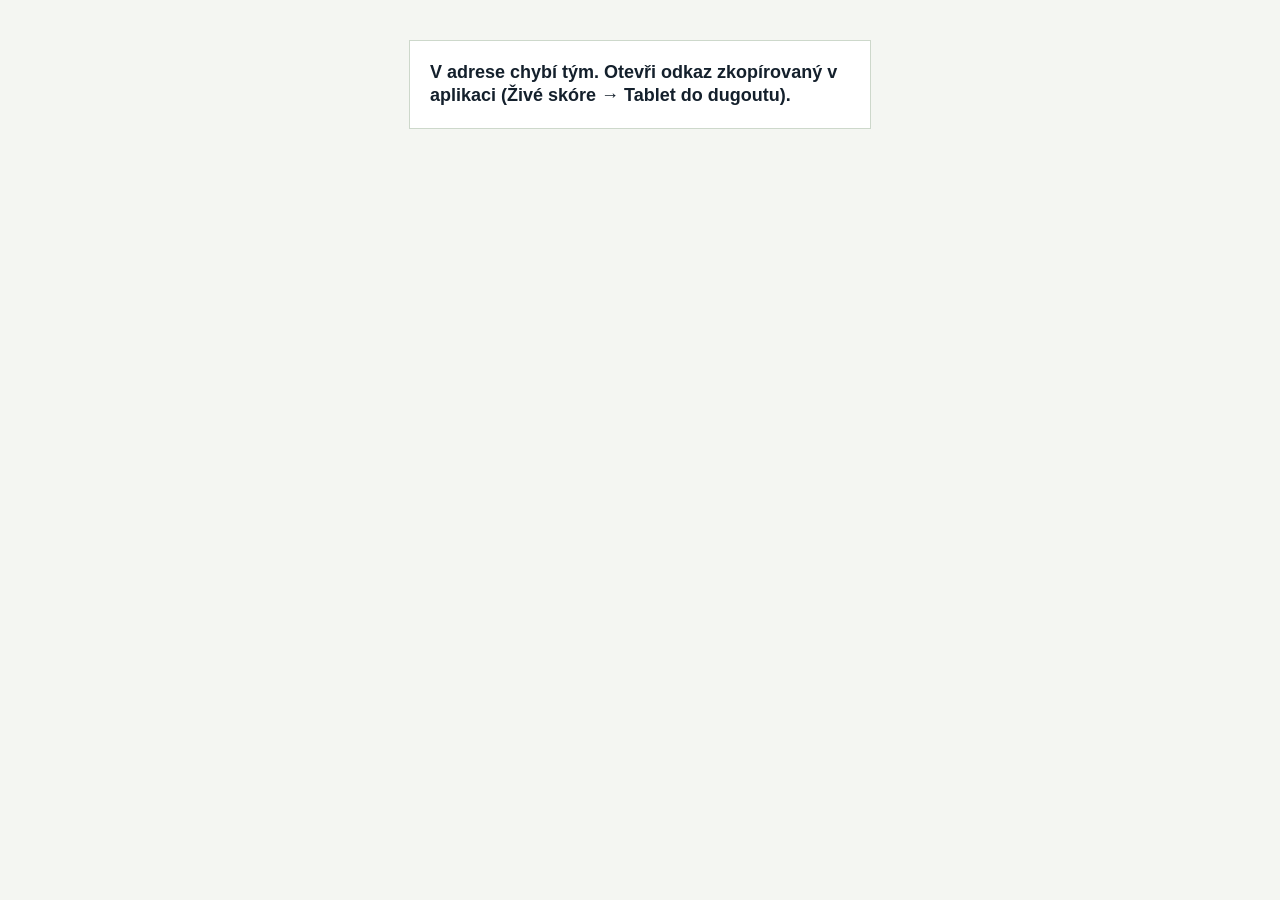
<file: dugout.html>
<!doctype html>
<html lang="cs"><head><meta charset="utf-8">
<meta name="viewport" content="width=device-width,initial-scale=1">
<title>Dugout · Baseball Scorekeeper</title>
<link rel="icon" href="favicon-32x32.png">
<!-- Stránka pro tablet v dugoutu. Záměrně bez moderního JS i CSS, aby běžela i na Androidu 4.1 (Chrome 71, Firefox 68).
     Bez přihlášení: jen čte public/<tým>/dugout přes REST, data tam posílá aplikace zapisovatele. -->
<style>
body{margin:0;background:#f4f6f2;color:#14202c;font:bold 18px/1.3 Arial,Helvetica,sans-serif}
button,input{font-weight:bold}
.top{position:relative;background:#173a2a;color:#fff;padding:4px 14px;text-align:center}
.top table{width:100%;border:0;background:none;table-layout:auto}
.top td{border:0;padding:0;color:#fff;font-weight:bold;vertical-align:middle;overflow:hidden;word-wrap:break-word}
.tnm{position:absolute;top:50%;-webkit-transform:translateY(-50%);transform:translateY(-50%);overflow:hidden;white-space:nowrap;font-weight:bold;color:#fff}.tnm.l{text-align:right}.tnm.r{text-align:left}
.tnm span{display:inline-block;font-size:40px;line-height:.95;white-space:nowrap}
.top td.ls{width:1px;padding-right:12px;vertical-align:middle}.top td.mid{width:auto}
table.lsc{border-collapse:collapse;table-layout:auto;width:auto}
.lsc td,.lsc th{border:1px solid #2f5a44;padding:1px 5px;font-size:18px;color:#fff;text-align:center;min-width:16px}
.lsc th{color:#b9d4c4;font-size:16px;border-top:0}.lsc td.nm{text-align:left;white-space:nowrap;overflow:hidden;color:#b9d4c4}
.lsc td.nm.us{color:#fff}.lsc td.cur{background:#ffd54a;color:#14202c}.lsc td.tot{color:#ffd54a;font-size:22px}
.tsc{position:absolute;left:50%;top:50%;-webkit-transform:translate(-50%,-50%);transform:translate(-50%,-50%);font-size:133px;line-height:.88;font-weight:bold;white-space:nowrap;color:#ffd54a;letter-spacing:-2px}
.top td.st{width:180px;font-size:30px;line-height:1.35;text-align:right;border-left:2px solid #2f5a44;padding-left:10px;white-space:nowrap}
.st span{display:block}.st .big{font-size:35px;color:#ffd54a;text-transform:uppercase}
.dot{display:inline-block;width:27px;height:27px;border-radius:14px;border:3px solid #fff;margin-left:6px;vertical-align:-4px;box-sizing:border-box}
.dot.on{background:#ff6b5a;border-color:#ff6b5a}
.wrap{overflow:hidden;padding:8px 10px 8px 20px}
.col{float:left;width:44%}.col.r{float:right;width:55%}
#luw{overflow-y:auto;-webkit-overflow-scrolling:touch;border:1px solid #cdd8cb;background:#fff}
#luw table.lu{border:0}
h2{margin:0 0 6px;font-size:18px;text-transform:uppercase;color:#4a5a52;letter-spacing:1px}
table.lu{width:100%;border-collapse:collapse;background:#fff;border:1px solid #cdd8cb;table-layout:fixed}
.lu tr{font-size:24px}
.lu td{padding:0 8px;line-height:1;height:38px;border-bottom:1px solid #e3e9e1;white-space:nowrap;overflow:hidden;text-overflow:ellipsis}
.lu td.n{width:1.6em;padding:0 4px 0 6px;text-overflow:clip;overflow:visible;color:#6b7a73;text-align:right}
.lu td.s{width:4.6em;font-size:.62em;text-align:right;color:#4a5a52;padding-left:2px}
.lu tr.now td{background:#2c6a43;color:#fff;font-weight:bold}
.lu tr.now .tag{background:#fff;color:#2c6a43}
.lu tr.next td{background:#ffe88a}
.lu tr.prp td{background:#fff7d6}
.tag{display:inline-block;font-size:.75em;line-height:1.2;background:#14202c;color:#fff;border-radius:4px;padding:0 .3em;margin-left:.6em;vertical-align:middle}
#fw{position:relative;margin:0 auto;overflow:hidden;width:400px;height:336px;background:#fff;border:1px solid #cdd8cb;box-sizing:border-box}
.fh{text-align:center;font-size:20px;margin:0;padding:6px 4px 0;color:#14202c;white-space:nowrap;overflow:hidden;text-overflow:ellipsis}body.dark .fh{color:#eef3ef}
.ftl{position:absolute;left:8px;bottom:5px;line-height:1.25;font-size:14px;font-weight:bold;text-transform:uppercase;letter-spacing:1px;color:#4a5a52;z-index:2}
.fb{position:absolute;bottom:4px;z-index:3}.fb.l{left:4px}.fb.r{right:4px}.fb button{float:none!important;margin:0!important}
.upd{position:absolute;right:8px;bottom:42px;font-size:12px;color:#6b7a73;z-index:2}
.field{position:relative;width:398px;height:334px;-webkit-transform-origin:0 0;transform-origin:0 0}
.field svg{position:absolute;left:0;top:0}
.p{position:absolute;width:120px;margin-left:-60px;text-align:center;font-size:17px;line-height:1.15;white-space:nowrap;overflow:hidden;text-overflow:ellipsis}
.p b{display:block;font-size:14px;color:#fff;background:#2c6a43;border-radius:3px;margin:0 auto 2px;width:38px}
.empty{background:#fff;border:1px solid #cdd8cb;padding:16px;color:#4a5a52}
.box{max-width:420px;margin:40px auto;background:#fff;border:1px solid #cdd8cb;padding:20px}
.foot{padding:6px 0 0;font-size:16px;line-height:30px;color:#4a5a52;white-space:nowrap;overflow:hidden;text-overflow:ellipsis}
#fs,#voice{float:right;font-size:15px;padding:5px 10px;margin-left:8px;background:#173a2a;color:#fff;border:0;border-radius:5px}
.stale{background:#c0392b;color:#fff;text-align:center;padding:4px;font-size:16px}
.prep{background:#fff7d6;border:3px solid #c9a227;padding:2px 12px;margin-bottom:8px;font-size:28px;line-height:1.1;font-weight:bold;white-space:nowrap;overflow:hidden;text-overflow:ellipsis}
.prep .tv{float:right;font-size:36px;line-height:1.1;margin-left:10px}.prep.warn{background:#ffe2b8;border-color:#e67e22;color:#a14d00}.prep.warn small{color:#a14d00}body.dark .prep.warn{background:#4a3010;border-color:#e67e22;color:#ffb05a}body.dark .prep.late{background:#4a1a14;border-color:#e0574a;color:#ff8a7a}body.dark .prep.off{border-color:#2b3a3d;color:#b5c4bd}
.prep.late{background:#ffe0dc;border-color:#c0392b;color:#a32a1d}.prep.off{background:#fff;border-color:#cdd8cb;color:#4a5a52}
.prep small{display:inline;font-size:18px;line-height:40px;font-weight:bold;text-transform:uppercase;letter-spacing:.5px;color:#4a5a52}
#voice.on{background:#c97a00}
@media (max-width:860px){.fh{font-size:15px}.wrap{padding-left:16px}.fb button{font-size:13px;padding:4px 7px}.prep{padding:2px 8px}.prep .tv{font-size:28px}.prep small{font-size:14px;line-height:31px}.tsc{font-size:106px}.lsc td,.lsc th{font-size:15px;padding:0 4px}.lsc td.tot{font-size:17px}.top td.st{width:160px;font-size:23px}.st .big{font-size:26px}.dot{width:22px;height:22px}}
@media (max-width:700px){.top td.ls{display:none}.top td.st{width:110px}.col,.col.r{float:none;width:auto;margin-bottom:12px}.tsc{font-size:64px}.top td.st{width:120px;font-size:17px}.st .big{font-size:19px}.lu tr{font-size:20px}}
/* tmavé schéma (přepínač dole vpravo) */
body.dark{background:#0f1517;color:#eef3ef}
body.dark #luw{background:#172024;border-color:#2b3a3d}
body.dark .lu td{border-bottom-color:#26343a;color:#eef3ef}
body.dark .lu td.n{color:#8fa39a}
body.dark .lu td.s{color:#b5c4bd}
body.dark .lu tr.next td{background:#d9b21f;color:#14202c}
body.dark .lu tr.next td.n,body.dark .lu tr.next td.s{color:#3a3410}
body.dark .lu tr.prp td{background:#4d4418;color:#fff3c4}
body.dark .lu tr.prp td.n,body.dark .lu tr.prp td.s{color:#e3d48f}
body.dark .lu tr.prp .tag{background:#ffd54a;color:#14202c}
body.dark .lu tr.next .tag{background:#14202c;color:#ffd54a}
body.dark .lu tr.now td{background:#2f8a52}
body.dark .prep{background:#172024;border-color:#d9b21f;color:#ffd54a}
body.dark .prep small{color:#b5c4bd}
body.dark #fw{background:#172024;border-color:#2b3a3d}
body.dark .field svg path{fill:#1f3b2b}
body.dark .field svg polygon{fill:#6b5233;stroke:#a5814f}
body.dark .field svg rect{fill:#eef3ef;stroke:#8fa39a}
body.dark .p{color:#eef3ef}
body.dark .ftl{color:#b5c4bd}
body.dark .upd{color:#8fa39a}
body.dark .foot{color:#b5c4bd}
body.dark #fs,body.dark #voice{background:#2c6a43}
body.dark h2{color:#b5c4bd}
body.dark .empty{background:#172024;border-color:#2b3a3d;color:#b5c4bd}
body.dark table.lu{background:#172024}
#theme{float:right;font-size:15px;padding:4px 10px;margin-left:8px;background:#14202c;color:#fff;border:0;border-radius:5px}body.dark #theme{background:#eef3ef;color:#14202c}
</style>
<style id="dyn"></style><style id="dyn2"></style></head>
<body><div id="app"><div class="box">Načítám…</div></div>
<script>
var DB='https://eagles-scorekeeper-default-rtdb.europe-west1.firebasedatabase.app',POLL=1500,POLL_SLOW=30000,STREAM=false,ES=null;
var TID='',G=null,lastOk=0,lastTs=null,loaded=false,timer=null;
var POSL={'1':'P','2':'C','3':'1B','4':'2B','5':'3B','6':'SS','7':'LF','8':'CF','9':'RF','10':'OF'};
/* pozice v obdélníku 400×300 (střed jmenovky, horní okraj) */
var POSXY={'1':[200,163],'2':[200,298],'3':[340,178],'4':[268,105],'5':[60,178],'6':[132,105],'7':[80,34],'8':[200,6],'9':[320,34]};
var HITS={'1B':1,'2B':1,'3B':1,'HR':1};

function esc(s){return String(s==null?'':s).replace(/[&<>"']/g,function(c){return{'&':'&amp;','<':'&lt;','>':'&gt;','"':'&quot;',"'":'&#39;'}[c]})}
function qs(n){var m=new RegExp('[?&]'+n+'=([^&#]*)').exec(location.search);return m?decodeURIComponent(m[1]):''}

/* ---------- čtení veřejných dat public/<tým>/dugout, bez přihlášení ---------- */
function url(){return DB+'/public/'+encodeURIComponent(TID)+'/dugout.json'}
function stale(){return !!lastOk&&Date.now()-lastOk>(STREAM?75000:30000)}
var shownStale=false;
setInterval(function(){if(stale()!==shownStale)render()},5000);
function apply(v){var ch=!loaded||(!v||!v.json)!==!G,first=lastTs==null;lastOk=Date.now();loaded=true;if(!v||!v.json){G=null;lastTs=null}else if(first||v.ts>lastTs){try{G=JSON.parse(v.json);lastTs=v.ts;ch=true;
    /* rozdíl hodin tablet × telefon: jen z čerstvé změny (ne z první, možná staré hodnoty) */
    if(!first){var d=Date.now()-v.ts;if(Math.abs(d)<43200000&&(SKEW===null||d<SKEW))SKEW=d}}catch(e){}}if(ch||stale()!==shownStale)render()}
/* záložní/kontrolní čtení: bez živého spojení každé 2 s, se živým spojením jednou za 30 s */
function tick(){clearTimeout(timer);var x=new XMLHttpRequest();
  x.open('GET',url()+'?t='+Date.now(),true);x.timeout=15000;
  x.onreadystatechange=function(){if(x.readyState!==4)return;
    if(x.status===200){var v=null;try{v=JSON.parse(x.responseText)}catch(e){}apply(v)}else render();
    timer=setTimeout(tick,STREAM?POLL_SLOW:POLL)};
  x.send(null)}
/* živé spojení: databáze sama pošle změnu hned, jak ji zapisovatel uloží */
function stream(){if(!window.EventSource)return;try{ES=new EventSource(url())}catch(e){ES=null;return}
  var on=function(ev){var m=null;try{m=JSON.parse(ev.data)}catch(e){}
    if(m&&m.path==='/')apply(m.data);else tick()};
  ES.addEventListener('put',on,false);ES.addEventListener('patch',function(){tick()},false);
  ES.addEventListener('keep-alive',function(){lastOk=Date.now();if(stale()!==shownStale)render()},false);
  ES.onopen=function(){STREAM=true};
  ES.onerror=function(){if(ES.readyState===2){STREAM=false;ES=null;tick();setTimeout(stream,15000)}}}

/* ---------- pomocné ---------- */
function anon(n){return String(n).charAt(0)==='?'}
function noNum(n){return String(n).charAt(0)==='~'}
function numTxt(n){return anon(n)?'P'+String(n).slice(1):noNum(n)?'—':'#'+n}
function first(n){var x=G.names&&G.names[n],nm=x?String(x):'';return noNum(n)?(nm||'—'):anon(n)?'Hráč '+String(n).slice(1):numTxt(n)+(nm?' '+nm:'')}
function sum(a){var t=0;for(var i=0;i<(a||[]).length;i++)t+=a[i]||0;return t}
function dots(n){var h='';for(var i=0;i<3;i++)h+='<i class="dot'+(i<n?' on':'')+'"></i>';return h}
function stat(n){var pa=0,h=0,r=0;(G.pas||[]).forEach(function(x){if(x[0]===n){pa++;if(HITS[x[1]])h++;if(x[2])r++}});return pa?h+'/'+pa+(r?' · '+r+' R':''):''}
function lineScore(){var o=G.ours,n=Math.max(5,G.inning||1),R=G.runs||[[],[]],h='<table class="lsc"><tr><th></th>',i,t;
  for(i=1;i<=n;i++)h+='<th>'+i+'</th>';h+='<th>R</th></tr>';
  for(t=0;t<2;t++){h+='<tr><td class="nm'+(t===o?' us':'')+'">'+(t===0?'Hosté':'Domácí')+'</td>';
    for(i=1;i<=n;i++){var played=i<G.inning||(i===G.inning&&(t===0||!G.top))||G.final,cur=!G.final&&i===G.inning&&(G.top?0:1)===t;
      h+='<td'+(cur?' class="cur"':'')+'>'+(played||cur?((R[t]||[])[i-1]||0):'')+'</td>'}
    h+='<td class="tot">'+sum(R[t])+'</td></tr>'}
  return h+'</table>'}
/* čas zápasu: odhad rozdílu hodin tabletu a telefonu zapisovatele (nejmenší pozorovaný rozdíl) */
var SKEW=null;
function mmss(ms){var s=Math.max(0,Math.floor(ms/1000));return Math.floor(s/60)+':'+(s%60<10?'0':'')+s%60}
function timerInfo(){var c=G&&G.clock,L=(G&&G.tl||0)*60000;if(!c)return{cls:'off',lb:'Čas zápasu zatím neběží'+(L?' · limit '+G.tl+' min':''),tv:'–:––'};
  var now=(c.e||(Date.now()-(SKEW||0))),el=now-c.s;
  if(G.final||c.e)return{cls:'off',lb:'Zápas skončil',tv:'hrálo se '+mmss(el)};
  if(!L)return{cls:'',lb:'Hraje se',tv:mmss(el)};
  if(el<L)return{cls:L-el<=300000?'warn':'',lb:L-el<=300000?'Pozor, do konce zbývá':'Do konce zápasu zbývá',tv:mmss(L-el),rem:L-el};
  return{cls:'late',lb:'Čas vypršel, přetahuje se',tv:'+'+mmss(el-L),rem:L-el}}
function timerBox(){var t=timerInfo();return '<div class="prep '+t.cls+'" id="tmr"><span class="tv">'+t.tv+'</span><small>'+t.lb+'</small></div>'}
/* hlášení času: 5 minut před koncem a při vypršení limitu */
var lastRem=null,lastClk=null;
function timeSay(t){var key=G&&G.clock?G.clock.s:null;if(key!==lastClk){lastClk=key;lastRem=null}
  if(t.rem==null||G.final){lastRem=null;return}
  if(lastRem!=null&&VOICE){if(lastRem>300000&&t.rem<=300000&&t.rem>0)say('Pozor, do konce zápasu zbývá pět minut.');else if(lastRem>0&&t.rem<=0)say('Čas zápasu vypršel.')}
  lastRem=t.rem}
function timerTick(){var u=document.getElementById('upd');if(u&&lastOk)u.innerHTML='Aktualizováno '+hm(lastOk);var e=document.getElementById('tmr');if(!e||!G)return;var t=timerInfo();timeSay(t);e.className='prep '+t.cls;e.innerHTML='<span class="tv">'+t.tv+'</span><small>'+t.lb+'</small>'}
setInterval(timerTick,1000);
function hm(t){var d=new Date(t);return(d.getHours()<10?'0':'')+d.getHours()+':'+(d.getMinutes()<10?'0':'')+d.getMinutes()}

/* ---------- vykreslení ---------- */
function msg(t){return '<div class="box">'+t+'</div>'}
function view(){
  if(!TID)return msg('V adrese chybí tým. Otevři odkaz zkopírovaný v aplikaci (Živé skóre → Tablet do dugoutu).');
  if(!loaded)return msg(lastOk?'Načítám…':'Připojuji se…');
  if(!G||G.example)return msg('Zápas zatím není rozehraný. Stránka se obnoví sama.')+foot();
  var o=G.ours,batting=(G.top?0:1)===o,fin=!!G.final,us=G.us||'Náš tým',them=G.them||'Soupeř';
  var h='';
  if(stale())h+='<div class="stale">Bez spojení od '+hm(lastOk)+'. Údaje nemusí být aktuální.</div>';
  var sa=sum(G.runs&&G.runs[o]),sb=sum(G.runs&&G.runs[1-o]);
  h+='<div class="top"><table><tr><td class="ls">'+lineScore()+'</td><td class="mid">&nbsp;</td><td class="st">'+(fin?'<span class="big">Konec</span><span>zápasu</span>':'<span>'+G.inning+'. směna '+(G.top?'▲':'▼')+'</span><span class="big">'+(batting?'pálíme':'bráníme')+'</span><span>Auty'+dots(G.outs||0)+'</span>')+'</td></tr></table>'+
    '<div class="tsc" id="tsc">'+sa+' : '+sb+'</div><div class="tnm l"><span>'+esc(us)+'</span></div><div class="tnm r"><span>'+esc(them)+'</span></div></div>';
  /* pálkařské pořadí */
  var L=G.lineup||[],cur=G.bat||0;
  h+='<div class="wrap"><div class="col">'+timerBox();
  if(!L.length)h+='<div class="empty">Sestava není nastavená.</div>';
  else{h+='<div id="luw"><table class="lu">';L.forEach(function(n,i){var k=fin?-1:(i-cur+L.length)%L.length,pk=batting?2:1,cls=k===0?'now':k===pk?'prp':k===1?'next':'',
      tag=k===0?(batting?'PÁLÍ':'NA ŘADĚ'):k===1&&batting?'NA ŘADĚ':k===pk?'PŘIPRAV SE':'';
    h+='<tr class="'+cls+'"><td class="n">'+(i+1)+'</td><td class="nm">'+esc(first(n))+(tag?'<span class="tag">'+tag+'</span>':'')+'</td><td class="s">'+esc(stat(n))+'</td></tr>'});
    h+='</table></div>'}
  /* obrana: směna, kterou bráníme teď nebo jako další */
  var fi=G.defInn,D=G.def,bench=[],extra=[],at={};
  if(D)for(var n in D){if(D[n]==='10')extra.push(n);else if(POSXY[D[n]])at[D[n]]=n;else bench.push(first(n))}
  var ttl='Obrana · '+fi+'. směna'+(batting&&!fin?' (další)':'');
  h+='</div><div class="col r">';
  if(!D)h+='<h2>'+ttl+'</h2><div class="empty">Obrana pro tuto směnu není nastavená.</div>'+foot('');
  else{h+='<div id="fw"><h2 class="fh" id="fhd">Kdo kde hraje · '+fi+'. směna'+(batting&&!fin?' (další)':'')+'</h2><div class="fb l">'+btnFs()+'</div><div class="fb r">'+btnVoice()+'</div>'+'<div class="upd" id="upd">'+(lastOk?'Aktualizováno '+hm(lastOk):'')+'</div>'+'<div class="field" id="fld"><svg width="400" height="336" viewBox="0 0 400 336"><path d="M200 300 L40 150 A226 226 0 0 1 360 150 Z" fill="#d9ead3"/>'+
      '<polygon points="200,290 290,205 200,120 110,205" fill="#e8cfa4" stroke="#b08a55" stroke-width="2"/>'+
      '<rect x="194" y="284" width="12" height="12" fill="#fff" stroke="#888"/><rect x="284" y="199" width="12" height="12" fill="#fff" stroke="#888"/>'+
      '<rect x="194" y="114" width="12" height="12" fill="#fff" stroke="#888"/><rect x="104" y="199" width="12" height="12" fill="#fff" stroke="#888"/></svg>';
    for(var p in POSXY)if(at[p]&&+p<7)h+='<div class="p" style="left:'+POSXY[p][0]+'px;top:'+POSXY[p][1]+'px"><b>'+POSL[p]+'</b>'+esc(first(at[p]))+'</div>';
    /* zadáci (i další zadáci) rovnoměrně po oblouku: levý … střední … pravý */
    var mid=extra.map(function(n){return['10',n]}),of=[];if(at['8'])mid.splice(Math.floor(mid.length/2),0,['8',at['8']]);
    if(at['7'])of.push(['7',at['7']]);of=of.concat(mid);if(at['9'])of.push(['9',at['9']]);
    var k=of.length,st=k>=5;of.forEach(function(q,i){var x=k===1?200:66+i*268/(k-1),y=Math.round(6+34*Math.pow((x-200)/134,2))+(st&&i%2?40:0);
      h+='<div class="p" style="left:'+Math.round(x)+'px;top:'+y+'px"><b>'+POSL[q[0]]+'</b>'+esc(first(q[1]))+'</div>'});
    h+='</div></div>'+foot('Lavička: '+esc(bench.length?bench.join(', '):'—'),true)}
  h+='</div></div>';return h}
function btnVoice(){return voiceCan()?'<button id="voice" type="button" class="'+(VOICE?'on':'')+'">'+(VOICE?'Hlášení: zap':'Hlásit nahlas')+'</button>':''}
function btnFs(){return fsCan()&&!fsEl()?'<button id="fs" type="button">Celá obrazovka</button>':''}
function foot(txt,nob){return '<div class="foot" id="sum"><button id="theme" type="button">'+(DARK?'Světlé':'Tmavé')+'</button>'+(nob?'':btnVoice()+btnFs())+(txt!=null?txt:lastOk?'Aktualizováno '+hm(lastOk):'')+'</div>'}
var lastCur=null;
/* kdo se má připravit: hráč za tím, kdo je na řadě (pálíme: pálkař+2, bráníme: první na řadě+1) */
function prepNum(){if(!G||G.final||G.example)return null;var L=G.lineup||[];if(!L.length)return null;var batting=(G.top?0:1)===G.ours;
  return L[((G.bat||0)+(batting?2:1))%L.length]}
/* hlášení nahlas (čeština, pokud ji tablet umí) */
var VOICE=false,lastSaid=null;try{VOICE=localStorage.getItem('sk-dug-voice')==='1'}catch(e){}
function voiceCan(){return !!(window.speechSynthesis&&window.SpeechSynthesisUtterance)}
function say(t){if(!voiceCan())return;try{var u=new SpeechSynthesisUtterance(t);u.lang='cs-CZ';u.rate=0.9;var vs=speechSynthesis.getVoices()||[];
  for(var i=0;i<vs.length;i++)if(/^cs/i.test(vs[i].lang)){u.voice=vs[i];break}speechSynthesis.speak(u)}catch(e){}}
function spoken(n){var x=G.names&&G.names[n],nm=x?String(x):'';return (!anon(n)&&!noNum(n)?'číslo '+n+' ':'')+(nm||'hráč')}
function sayText(n){return 'Připraví se '+spoken(n)}
/* hlášení: změna poloviny (jdeme pálit / do pole), pak kdo se připraví */
var lastBat=null;
function announce(){if(!G||G.final||G.example)return;var L=G.lineup||[],bat=(G.top?0:1)===G.ours,key=G.inning+(G.top?'t':'b');
  if(lastBat!==null&&key!==lastBat.k&&bat!==lastBat.b&&VOICE){
    if(bat&&L.length){var b0=G.bat||0;say('Jdeme pálit.');say('Na pálku jde '+spoken(L[b0%L.length])+'.');
      if(L.length>1)say('Další na řadě je '+spoken(L[(b0+1)%L.length])+'.');
      if(L.length>2){say('Připraví se '+spoken(L[(b0+2)%L.length])+'.')}lastBat={k:key,b:bat};lastSaid=prepNum();return}
    else if(!bat)say('Jdeme do pole')}
  lastBat={k:key,b:bat};
  var n=prepNum();if(!bat){lastSaid=n;return}  /* v poli se nikdo nehlásí */
  if(n==null||n===lastSaid)return;var isFirst=lastSaid===null;lastSaid=n;if(VOICE&&!isFirst)say(sayText(n))}
function voiceToggle(){VOICE=!VOICE;try{localStorage.setItem('sk-dug-voice',VOICE?'1':'0')}catch(e){}var n=prepNum();if(VOICE)say(G&&(G.top?0:1)!==G.ours?'Hlášení zapnuto':n!=null?sayText(n):'Hlášení zapnuto');render()}
function render(){shownStale=stale();var w=document.getElementById('luw'),st=w?w.scrollTop:0;document.getElementById('app').innerHTML=view();fit();announce();
  w=document.getElementById('luw');if(!w)return;w.scrollTop=st;
  var cur=G&&!G.final?G.bat:null;if(cur!==lastCur){lastCur=cur;var r=w.getElementsByTagName('tr')[cur||0];
    if(r&&(r.offsetTop<w.scrollTop||r.offsetTop+r.offsetHeight>w.scrollTop+w.clientHeight))w.scrollTop=Math.max(0,r.offsetTop-r.offsetHeight)}}
/* pořadí: velikost řádků tak, aby se vešlo 11 pálkařů, zbytek se posouvá */
function fitField(){var fw=document.getElementById('fw'),f=document.getElementById('fld');if(!fw)return;
  var cw=fw.parentNode.clientWidth,top=fw.getBoundingClientRect().top+(window.pageYOffset||0),sm=document.getElementById('sum'),
    fh=document.getElementById('fhd'),hh=fh?fh.offsetHeight:0,below=(sm?sm.offsetHeight:0)+12,sc=(cw-2)/400;
  if(window.innerWidth>700)sc=Math.min(sc,(window.innerHeight-top-below-hh-2)/336);else sc=Math.min(sc,1.6);
  sc=Math.max(0.7,Math.floor(sc*100)/100);var lf=Math.max(17,Math.round(15/sc)),ps=f.getElementsByTagName('div');for(var i=0;i<ps.length;i++)ps[i].style.fontSize=lf+'px';fw.style.width=(Math.floor(400*sc)+2)+'px';fw.style.height=(Math.floor(336*sc)+hh+2)+'px';
  f.style.webkitTransform=f.style.transform='scale('+sc+')';
  if(sm){sm.style.width=fw.style.width;sm.style.marginLeft=sm.style.marginRight='auto'}}
/* názvy týmů: plná velikost; dlouhý název pomalu jezdí tam a zpět */
function fitNames(){var ss=document.querySelectorAll('.tnm span'),css='';
  for(var i=0;i<ss.length;i++){var sp=ss[i],td=sp.parentNode,w=td.clientWidth-2,f=window.innerWidth<=700?20:window.innerWidth<=860?35:46;
    sp.style.fontSize=f+'px';sp.className='';td.style.textAlign='';
    var d=sp.offsetWidth-w;if(d>0){var t=Math.round(4+d/35);sp.className='mq'+i;td.style.textAlign='left';
      var k='{0%,20%{-webkit-transform:translateX(0);transform:translateX(0)}80%,100%{-webkit-transform:translateX(-'+d+'px);transform:translateX(-'+d+'px)}}';
      css+='@-webkit-keyframes mq'+i+k+'@keyframes mq'+i+k+'.mq'+i+'{-webkit-animation:mq'+i+' '+t+'s linear infinite alternate;animation:mq'+i+' '+t+'s linear infinite alternate}'}}
  var st=document.getElementById('dyn2');if(st.textContent!==css)st.textContent=css}
/* skóre přesně doprostřed obrazovky, názvy týmů v mezerách vedle něj */
function fitBanner(){var t=document.querySelector('.top');if(!t)return;var tb=t.getBoundingClientRect(),sc=document.getElementById('tsc').getBoundingClientRect(),
    ls=t.querySelector('td.ls'),st=t.querySelector('td.st'),nl=t.querySelector('.tnm.l'),nr=t.querySelector('.tnm.r'),gap=24,
    lsR=ls&&ls.offsetWidth?ls.getBoundingClientRect().right:tb.left+14,stL=st.getBoundingClientRect().left;
  var a=lsR+8-tb.left,b=sc.left-gap-tb.left;nl.style.left=a+'px';nl.style.width=Math.max(0,b-a)+'px';nl.style.display=b-a<40?'none':'';
  var c=sc.right+gap-tb.left,d=stL-8-tb.left;nr.style.left=c+'px';nr.style.width=Math.max(0,d-c)+'px';nr.style.display=d-c<40?'none':''}
function fit(){fitBanner();fitNames();fitField();var d=document.getElementById('dyn'),w=document.getElementById('luw');
  if(!w||window.innerWidth<=700){d.textContent='';if(w)w.style.height='';return}
  var av=window.innerHeight-w.getBoundingClientRect().top-(window.pageYOffset||0)-10,rh=Math.max(30,Math.floor(av/11)),fz=Math.min(38,Math.max(17,Math.round(rh*0.8)));
  d.textContent='.lu td{height:'+(rh-1)+'px}.lu tr{font-size:'+fz+'px}';w.style.height=Math.max(av,rh*5)+'px';
  /* jména se musí vejít vedle štítku: případně písmo zmenšit */
  var nm=w.getElementsByTagName('td'),over=function(){for(var i=0;i<nm.length;i++)if(nm[i].className==='nm'&&nm[i].scrollWidth>nm[i].clientWidth+1)return true;return false};
  while(fz>16&&over()){fz--;d.textContent='.lu td{height:'+(rh-1)+'px}.lu tr{font-size:'+fz+'px}'}}
window.onresize=function(){fit()};

/* ---------- celá obrazovka (Chrome 71: webkit, Firefox 68: moz) ---------- */
function fsEl(){return document.fullscreenElement||document.webkitFullscreenElement||document.mozFullScreenElement||null}
function fsCan(){var e=document.documentElement;return !!(e.requestFullscreen||e.webkitRequestFullscreen||e.mozRequestFullScreen)}
function fsGo(){var e=document.documentElement;
  if(fsEl()){(document.exitFullscreen||document.webkitExitFullscreen||document.mozCancelFullScreen).call(document);return}
  if(e.requestFullscreen)e.requestFullscreen();else if(e.webkitRequestFullscreen)e.webkitRequestFullscreen();else if(e.mozRequestFullScreen)e.mozRequestFullScreen()}
function fsUpd(){setTimeout(fit,300);render()}
var DARK=false;try{DARK=localStorage.getItem('sk-dug-theme')==='dark'}catch(e){}
function applyTheme(){document.body.className=DARK?'dark':''}
function themeToggle(){DARK=!DARK;try{localStorage.setItem('sk-dug-theme',DARK?'dark':'light')}catch(e){}applyTheme();render()}
applyTheme();
document.onclick=function(e){var t=e.target||e.srcElement;if(t&&t.id==='theme')themeToggle();if(t&&t.id==='fs')fsGo();if(t&&t.id==='voice')voiceToggle()};
['fullscreenchange','webkitfullscreenchange','mozfullscreenchange'].forEach(function(ev){document.addEventListener(ev,fsUpd,false)});

TID=qs('tym');render();if(TID){tick();stream()}
</script></body></html>
</file>
